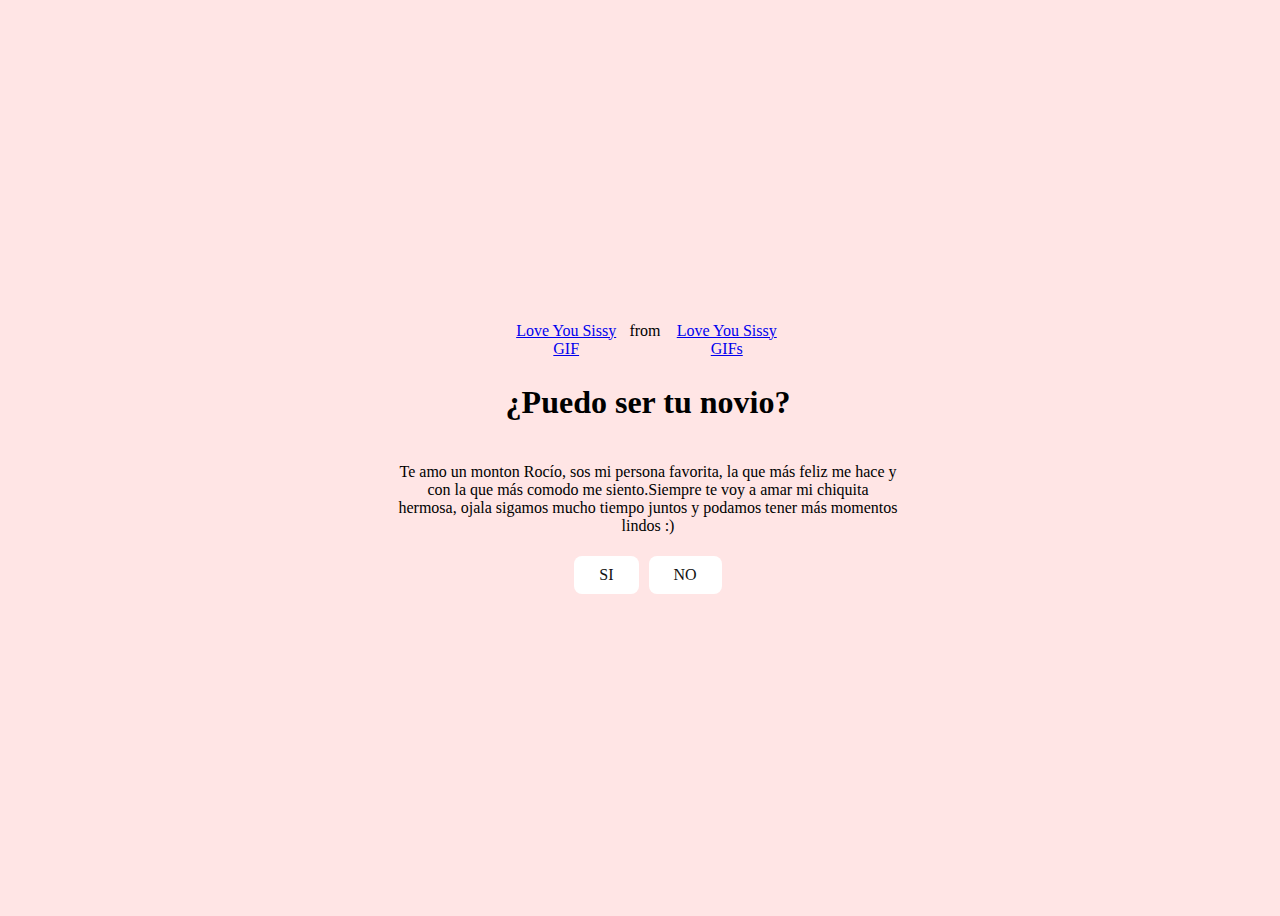
<file: index.html>
<!DOCTYPE html>
<html lang="en">
<head>
    <meta charset="UTF-8">
    <meta name="viewport" content="width=device-width, initial-scale=1.0">
    <link rel="stylesheet" href="style.css">
    <title>...</title>
</head>
<body>
    <div class="container">
       <script id="snoopy" type="text/javascript" async src="https://tenor.com/embed.js"></script><div class="tenor-gif-embed" data-postid="11194591747404505843" data-share-method="host" data-aspect-ratio="1" data-width="150%"><a href="https://tenor.com/view/love-you-sissy-gif-11194591747404505843">Love You Sissy GIF</a>from <a href="https://tenor.com/search/love+you+sissy-gifs">Love You Sissy GIFs</a></div> <script type="text/javascript" async src="https://tenor.com/embed.js"></script>
        <h1>¿Puedo ser tu novio?</h1>
        <p>Te amo un monton Rocío, sos mi persona favorita, la que más feliz me hace y con la que más comodo me siento.Siempre te voy a amar mi chiquita hermosa, ojala sigamos mucho tiempo juntos y podamos tener más momentos lindos :)</p>
        <div class="btn">
            <a href="si.html">SI</a>
            <a href="no1.html">NO</a>
        </div>
    </div>
</body>
</html>
</file>
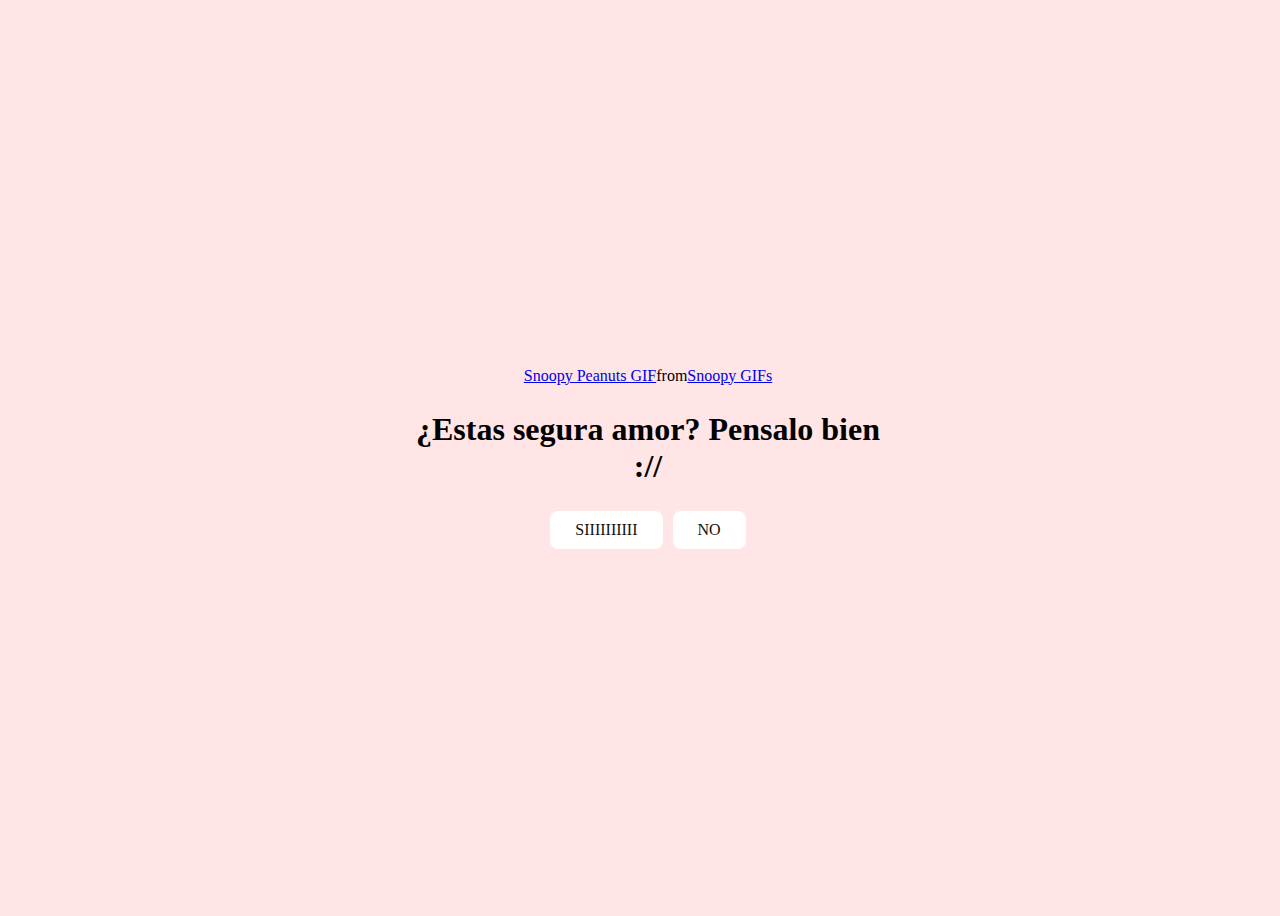
<file: no1.html>
<!DOCTYPE html>
<html lang="en">
<head>
    <meta charset="UTF-8">
    <meta name="viewport" content="width=device-width, initial-scale=1.0">
    <link rel="stylesheet" href="style.css">
    <title>¿Puedo ser tu novio?</title>
</head>
<body>
    <div class="container">
        <div class="tenor-gif-embed" data-postid="6450393704448477299" data-share-method="host" data-aspect-ratio="1.5" data-width="100%"><a href="https://tenor.com/view/snoopy-peanuts-sad-crying-depressed-gif-6450393704448477299">Snoopy Peanuts GIF</a>from <a href="https://tenor.com/search/snoopy-gifs">Snoopy GIFs</a></div> <script type="text/javascript" async src="https://tenor.com/embed.js"></script>
        <h1>¿Estas segura amor? Pensalo bien :// </h1>
        <div class="btn">
            <a href="si.html">SIIIIIIIIII</a>
            <a href="no2.html">NO</a>
        </div>
    </div>
</body>
</html>
</file>
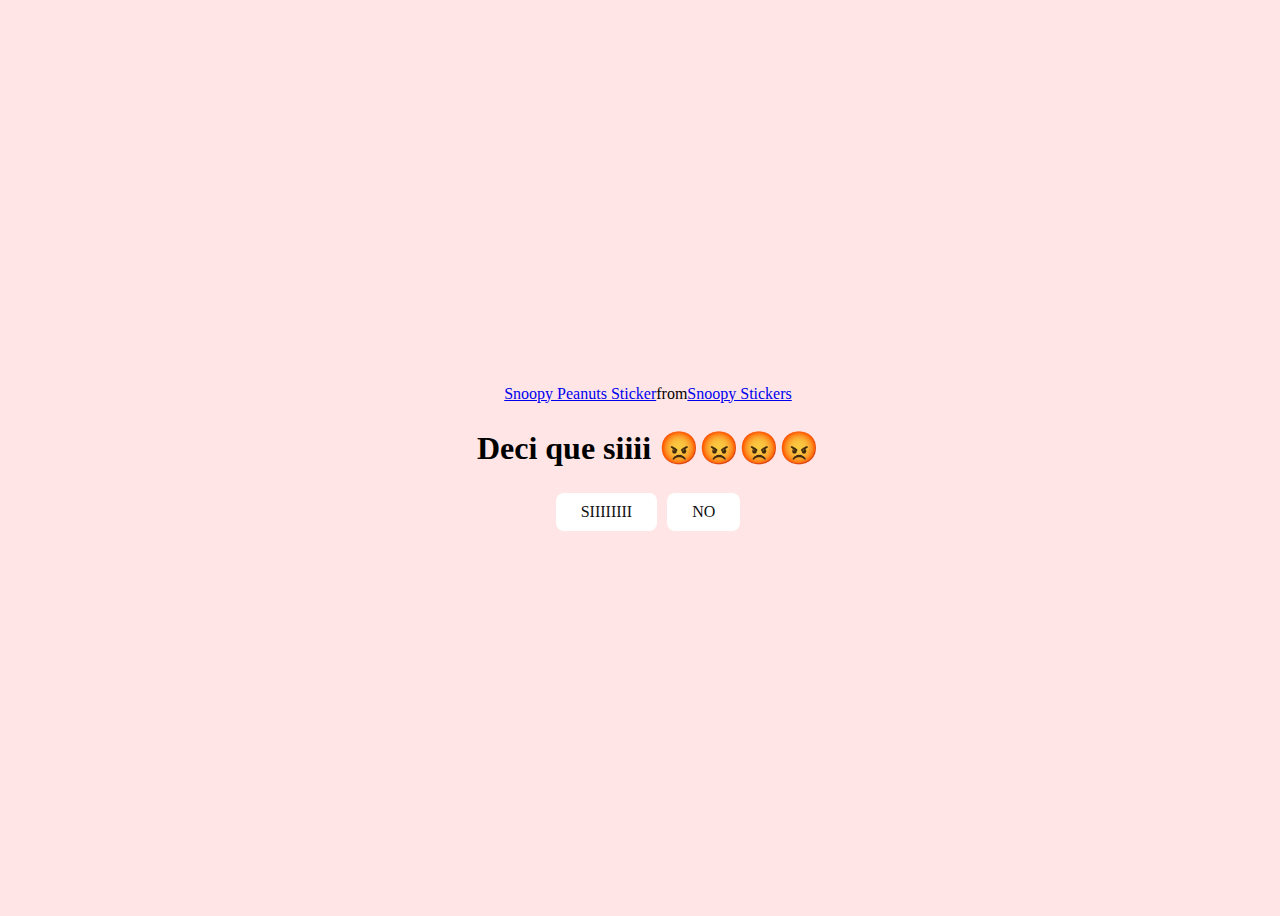
<file: no2.html>
<!DOCTYPE html>
<html lang="en">
<head>
    <meta charset="UTF-8">
    <meta name="viewport" content="width=device-width, initial-scale=1.0">
    <link rel="stylesheet" href="style.css">
    <title>AMOR ACEPTAAAAAA</title>
</head>
<body>
    <div class="container">
        <div class="tenor-gif-embed" data-postid="17480424" data-share-method="host" data-aspect-ratio="0.91875" data-width="100%"><a href="https://tenor.com/view/snoopy-peanuts-beagle-dog-fictional-character-gif-17480424">Snoopy Peanuts Sticker</a>from <a href="https://tenor.com/search/snoopy-stickers">Snoopy Stickers</a></div> <script type="text/javascript" async src="https://tenor.com/embed.js"></script>
        <h1>Deci que siiii 😡😡😡😡  </h1>
        <div class="btn">
            <a href="si.html">SIIIIIIII</a>
            <a href="#" id="btn-random">NO</a>
        </div>
    </div>
    <script src="script.js"></script>
</body>
</html>
</file>
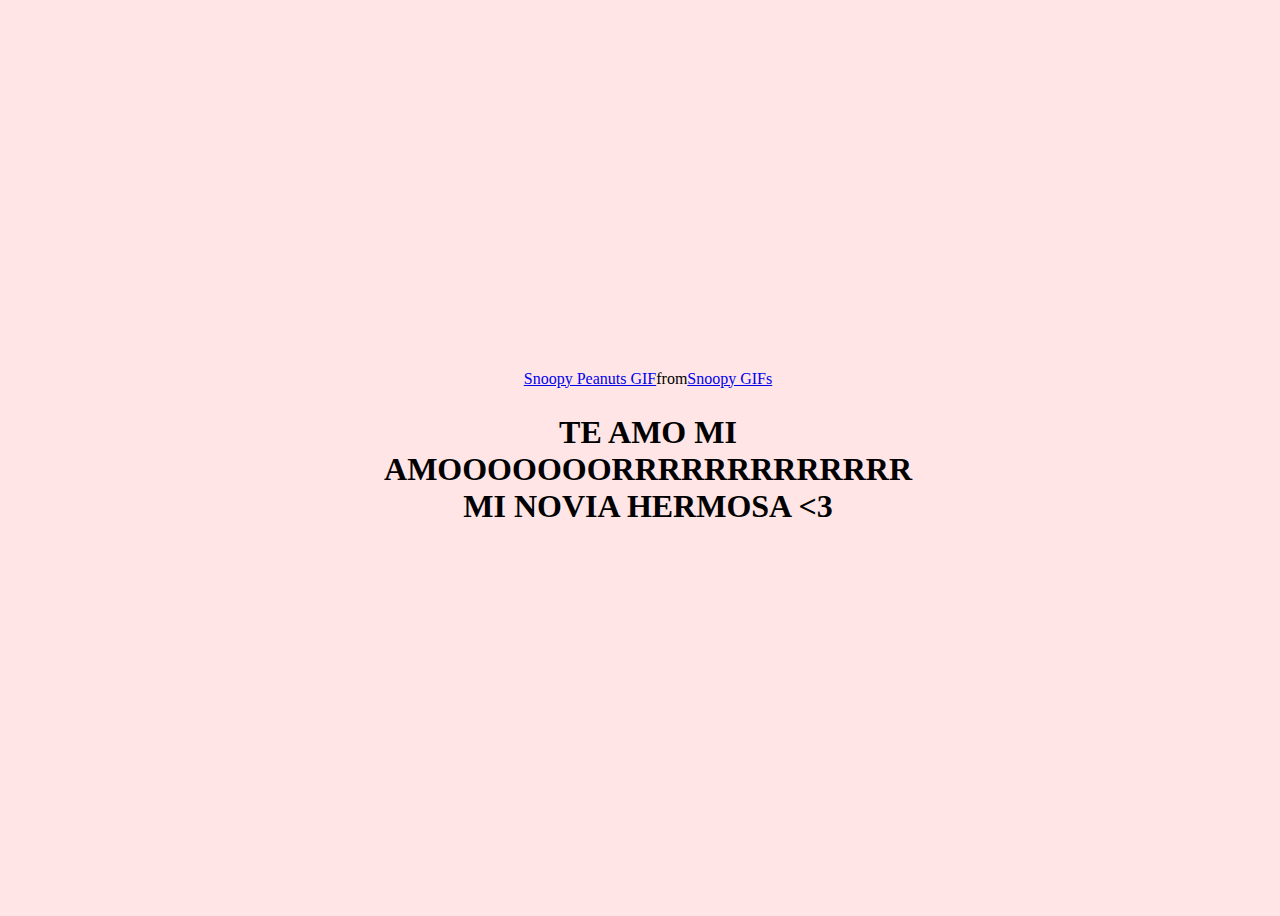
<file: si.html>
<!DOCTYPE html>
<html lang="en">
<head>
    <meta charset="UTF-8">
    <meta name="viewport" content="width=device-width, initial-scale=1.0">
    <link rel="stylesheet" href="style.css">
    <title>Puedo ser tu novioo? :) </title>
</head>
<body>
    <div class="container"> 
        <div class="tenor-gif-embed" data-postid="16378321118366193720" data-share-method="host" data-aspect-ratio="1" data-width="100%"><a href="https://tenor.com/view/snoopy-peanuts-girlfriend-flowers-romance-gif-16378321118366193720">Snoopy Peanuts GIF</a>from <a href="https://tenor.com/search/snoopy-gifs">Snoopy GIFs</a></div> <script type="text/javascript" async src="https://tenor.com/embed.js"></script>
        <script type="text/javascript" async src="https://tenor.com/embed.js"></script>
        <h1>TE AMO MI AMOOOOOOORRRRRRRRRRRRR 
            MI NOVIA HERMOSA <3
        </h1>
    </div>
</body>
</html>
</file>
<file: style.css>
body {
    position: relative;
    width: 100%;
    min-height: 100vh;
    display: flex;
    justify-content: center;
    align-items: center;
    background-color: #ffe5e5;
}

.container {
    display: flex;
    flex-direction: column;
    text-align: center;
    align-items: center;
    gap: 5px;
    max-width: 500px;
    margin: 20px;
}

.container .tenor-gif-embed {
    display: flex;
    max-width: 290px;
}

.container .btn {
    display: flex;
    gap: 10px;
}


.btn a {
    text-decoration: none;
    color: #111;
    background: #fff;
    padding: 10px 25px;
    border-radius: 8px;
    box-shadow: 0.5rem 1rem 3rem hsl(0, 0, 0,0.3);

}
</file>
